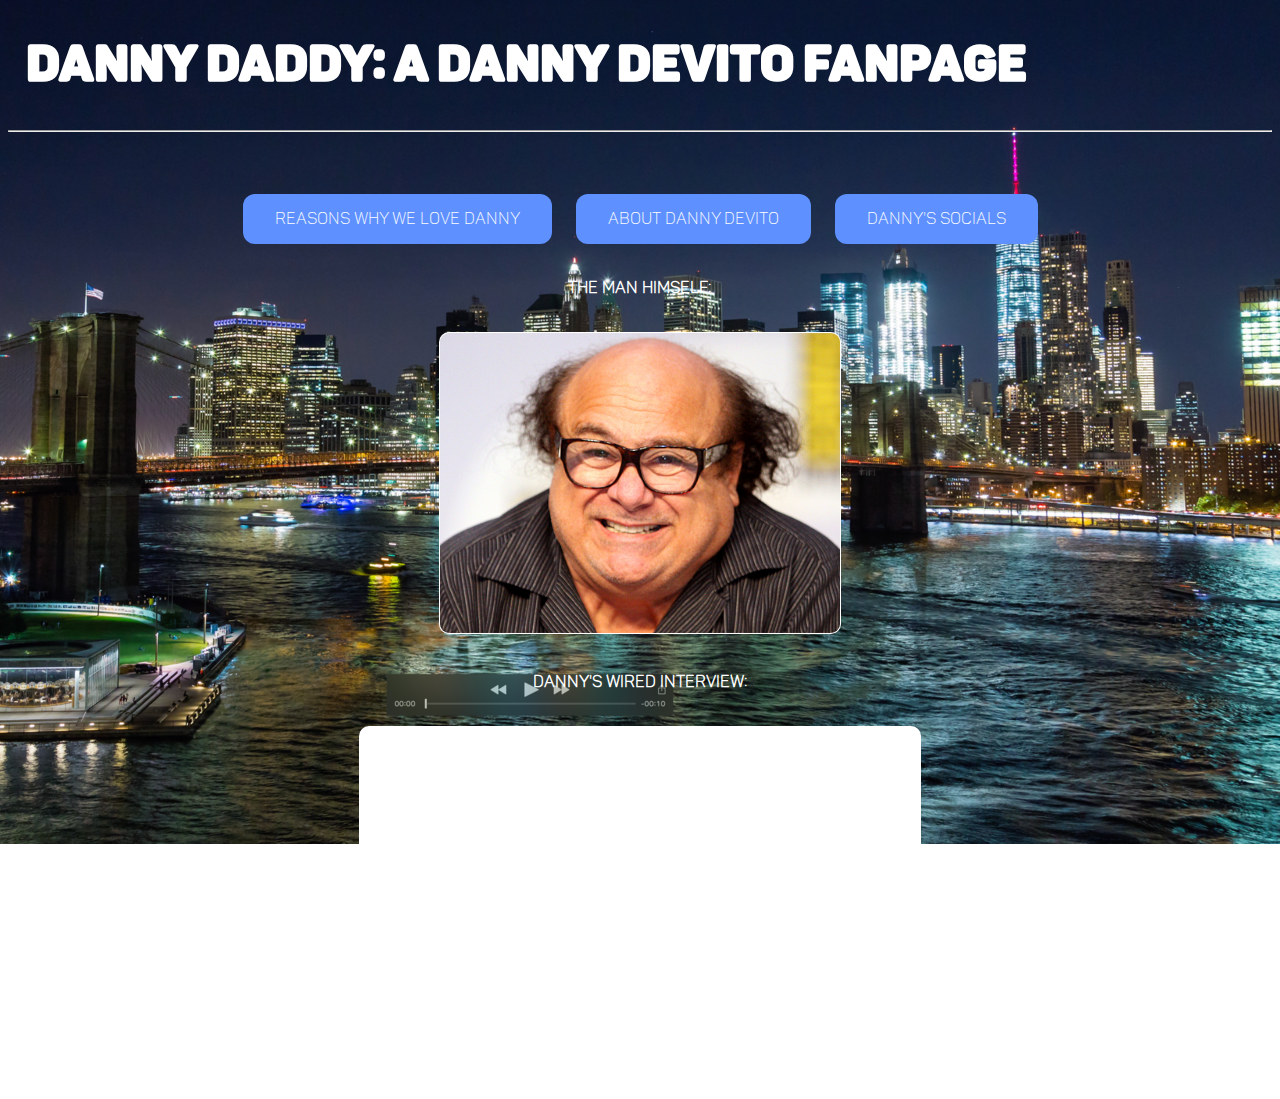
<file: index.html>
<!doctype html>
<html>
<head>
	<title>Danny Daddy</title>
	<link rel = "stylesheet" href = "style.css" type="text/css">
	<script src = "script.js"></script>
	<script src="https://ajax.googleapis.com/ajax/libs/jquery/3.4.1/jquery.min.js"></script>
	<script src="modernizr-custom.js"></script>
</head>
<body>
	<a href ='index.html'>
		<h1>&nbsp;&nbsp;Danny Daddy: A Danny DeVito Fanpage</h1>
	</a>
		<hr><br><br><br>
		<input type = "button" class = "button" value = "Reasons Why We Love Danny" onclick = "button()"> &nbsp;&nbsp;&nbsp;&nbsp;
		<a href = 'about-danny.html' class = "button1">About Danny DeVito</a> &nbsp;&nbsp;&nbsp;&nbsp;
		<div class = "dropdown">
			<button onclick = "myFunction()" class = "dropbtn">Danny's Socials</button>
			<div id = "myDropdown" class="dropdown-content">
    			<a href="https://twitter.com/dannydevito?lang=en">Twitter</a>
    			<a href="#">That's it lol</a>
 	 		</div>
		</div><br>
		<br>
		<p>The Man Himself:</p><br>
		<img name = "slide" width = "400" height = "300">
		<br>
		<br>
		<p>Danny's Wired Interview:</p>
		<br>
		<iframe width="560" height="315" src="https://www.youtube.com/embed/ye9hBVszKhs" frameborder="0" allow="accelerometer; autoplay; encrypted-media; gyroscope; picture-in-picture" allowfullscreen>
		</iframe>
		<p>© Myles Anderson, 2019</p>
</body>
</html>
</file>
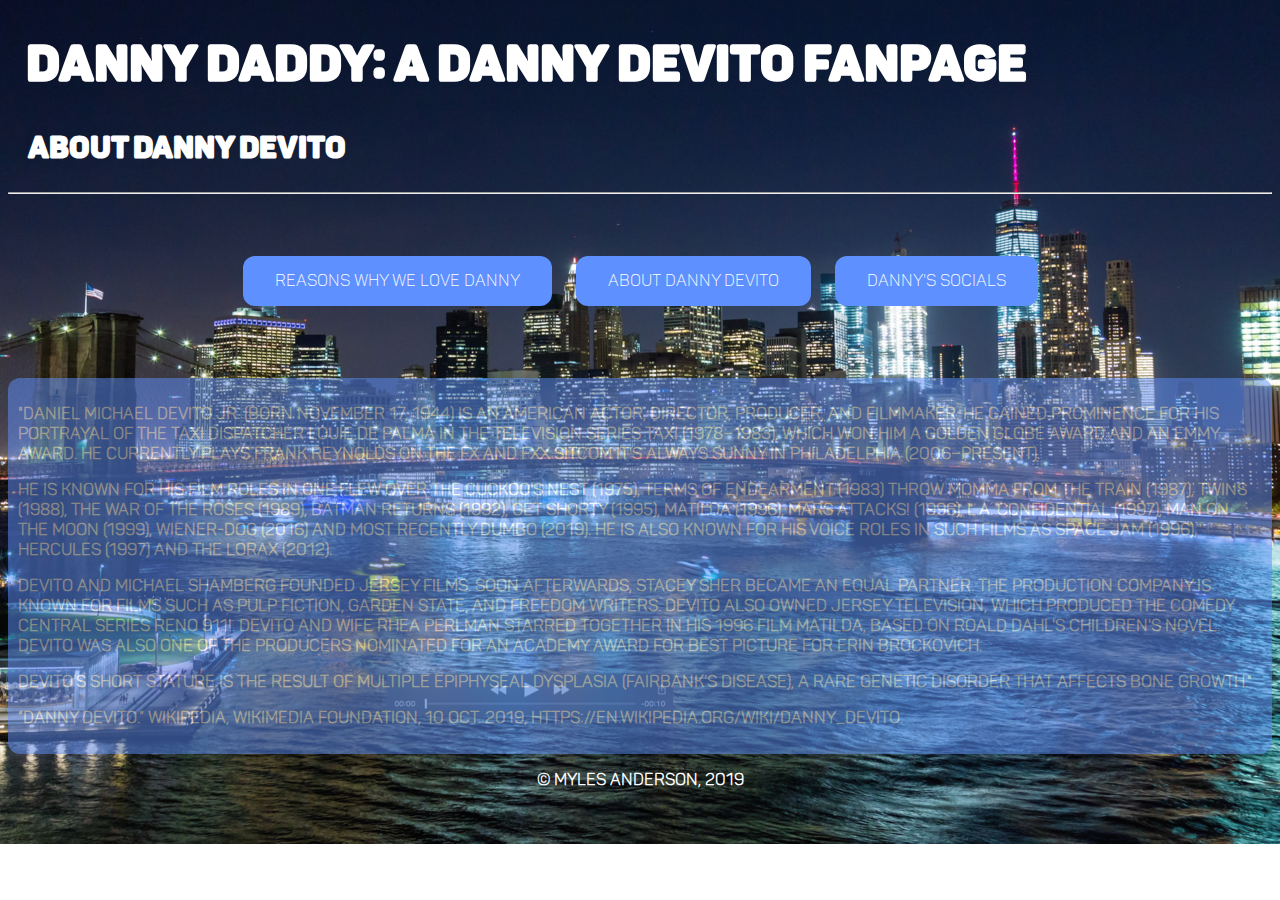
<file: about-danny.html>
<!doctype html>
<html>
<head>
	<title>Danny Daddy - About Danny</title>
	<link rel = "stylesheet" href = "style.css" type="text/css">
	<script src = "script.js"></script>
	<script src="https://ajax.googleapis.com/ajax/libs/jquery/3.4.1/jquery.min.js"></script>
	<script src="modernizr-custom.js"></script>
</head>
<body>
	<a href= 'index.html'>
		<h1>&nbsp;&nbsp;Danny Daddy: A Danny DeVito Fanpage</h1>
	</a>
	<h2>&nbsp;&nbsp;&nbsp;&nbsp;About Danny DeVito</h2>
	<hr><br><br><br>
	<input type = "button" class = "button" value = "Reasons Why We Love Danny" onclick = "button()"> &nbsp;&nbsp;&nbsp;&nbsp;
		<a href = 'about-danny.html' class = "button1">About Danny DeVito</a> &nbsp;&nbsp;&nbsp;&nbsp;
		<div class = "dropdown">
			<button onclick = "myFunction()" class = "dropbtn">Danny's Socials</button>
			<div id = "myDropdown" class="dropdown-content">
    			<a href="https://twitter.com/dannydevito?lang=en">Twitter</a>
    			<a href="#">That's it lol</a>
 	 		</div>
		</div><br>
		<br>
		<br>
		<br>
		<br>
	<div class = 'para'>
		<p>
			"Daniel Michael DeVito Jr. (born November 17, 1944) is an American actor, director, producer, and filmmaker. He gained prominence for his portrayal of the taxi dispatcher Louie De Palma in the television series Taxi (1978–1983), which won him a Golden Globe Award and an Emmy Award. He currently plays Frank Reynolds on the FX and FXX sitcom It's Always Sunny in Philadelphia (2006–present).
		</p>
		<p>
			He is known for his film roles in One Flew Over the Cuckoo's Nest (1975), Terms of Endearment (1983) Throw Momma from the Train (1987), Twins (1988), The War of the Roses (1989), Batman Returns (1992), Get Shorty (1995), Matilda (1996), Mars Attacks! (1996), L.A. Confidential (1997), Man on the Moon (1999), Wiener-Dog (2016) and most recently Dumbo (2019). He is also known for his voice roles in such films as Space Jam (1996), Hercules (1997) and The Lorax (2012).
		</p>
		<p>
			DeVito and Michael Shamberg founded Jersey Films. Soon afterwards, Stacey Sher became an equal partner. The production company is known for films such as Pulp Fiction, Garden State, and Freedom Writers. DeVito also owned Jersey Television, which produced the Comedy Central series Reno 911!. DeVito and wife Rhea Perlman starred together in his 1996 film Matilda, based on Roald Dahl's children's novel. DeVito was also one of the producers nominated for an Academy Award for Best Picture for Erin Brockovich.
		</p>
		<p>
			DeVito's short stature is the result of multiple epiphyseal dysplasia (Fairbank's disease), a rare genetic disorder that affects bone growth." 
		</p>
		<p>
			“Danny DeVito.” Wikipedia, Wikimedia Foundation, 10 Oct. 2019, https://en.wikipedia.org/wiki/Danny_DeVito.
		</p>
	</div>
	<p>© Myles Anderson, 2019</p>
</body>
</html>
</file>
<file: style.css>
body{
  background-image: url('background1.png');
  background-attachment: fixed;
  background-repeat: no-repeat;
  background-position-x: right;
  background-position-y: top;
}
/*defining fonts*/
@font-face{ 
  font-family: 'pantonb';
  src: url('PantonDemo-Black.otf');
}
@font-face{
  font-family: 'pantonl';
  src: url('PantonDemo-Light.otf');
}
/*aligning everything to centre*/
body{
	text-align: center;
}
h1{
	text-align: left;
	font-size: 50px; 
  background-size: 100px;
  color: white;
  font-family: 'pantonb';
  text-decoration: none;
}
h2{
  text-align: left;
  font-size: 30px; 
  background-size: 100px;
  color: white;
  font-family: 'pantonb';
  text-decoration: none;
}
a{
  text-decoration: none;
}
p{
	font-size: 16px;
  color: white;
  font-family: 'pantonl';
  font-weight: bold;
}
.para{
  text-align: left;
  background-color: #5e91ff;
  border-radius: 12px;
  padding: 10px;
  opacity: 50%;
}
img, iframe{
  padding: 1px;
  background-color: white;
  border-radius: 10px;
}
/*keyframes for all buttons*/
@keyframes buttonA{
  to{
    background-color: black;
    background-image: none;
  }
}
@keyframes buttonB{
  to{
    background-image: none;
    background-color: black;
  }
}
@keyframes buttonC{
  to{
    background-color: black;
    background-image: none;
  }
}
.button{
	border: none;
	color: white;
	padding: 15px 32px;
	text-align: center;
	display: inline-block;
	cursor: pointer;
	font-size: 16px;
  border-radius: 12px;
  font-family:'pantonl';
  background-color: #5e91ff;
}
/*hover animation*/
.button:hover, .button:focus{
  animation-duration: 1s;
  animation-name: buttonA;
  animation-fill-mode: forwards;
}
a.button1{
  border: none;
  color: white;
  padding: 15px 32px;
  text-align: center;
  text-decoration: none;
  display: inline-block;
  cursor: pointer;
  font-size: 16px;
  border-radius: 12px;
  font-family:'pantonl';
  background-color: #5e91ff;
}
a.button1:hover, a.button1:focus{
  animation-duration: 1s;
  animation-name: buttonC;
  animation-fill-mode: forwards;
}

/* Dropdown Button */
.dropbtn {
  background-color: #5e91ff;
  color: white;
  padding: 15px 32px;
  font-size: 16px;
  cursor: pointer;
  border-radius: 12px;
  border: none;
  font-family: 'pantonl';
}

/* Dropdown button on hover & focus + Animations*/
.dropbtn:hover, .dropbtn:focus {
  animation-duration: 1s;
  animation-name: buttonB;
  animation-fill-mode: forwards;
}

/* The container <div> - needed to position the dropdown content */
.dropdown {
  position: relative;
  display: inline-block;
}

/* Dropdown Content (Hidden by Default) */
.dropdown-content {
  display: none;
  position: absolute;
  background-color: #f1f1f1;
  min-width: 160px;
  box-shadow: 0px 8px 16px 0px rgba(0,0,0,0.2);
  z-index: 1;
}

/* Links inside the dropdown */
.dropdown-content a {
  color: black;
  padding: 12px 16px;
  display: block;
  text-align: left;
  text-decoration: none;
  font-family: 'arial';
}

/* Change color of dropdown links on hover */
.dropdown-content a:hover {background-color: #ddd}

/* Show the dropdown menu (use JS to add this class to the .dropdown-content container when the user clicks on the dropdown button) */
.show {display:block;}
</file>
